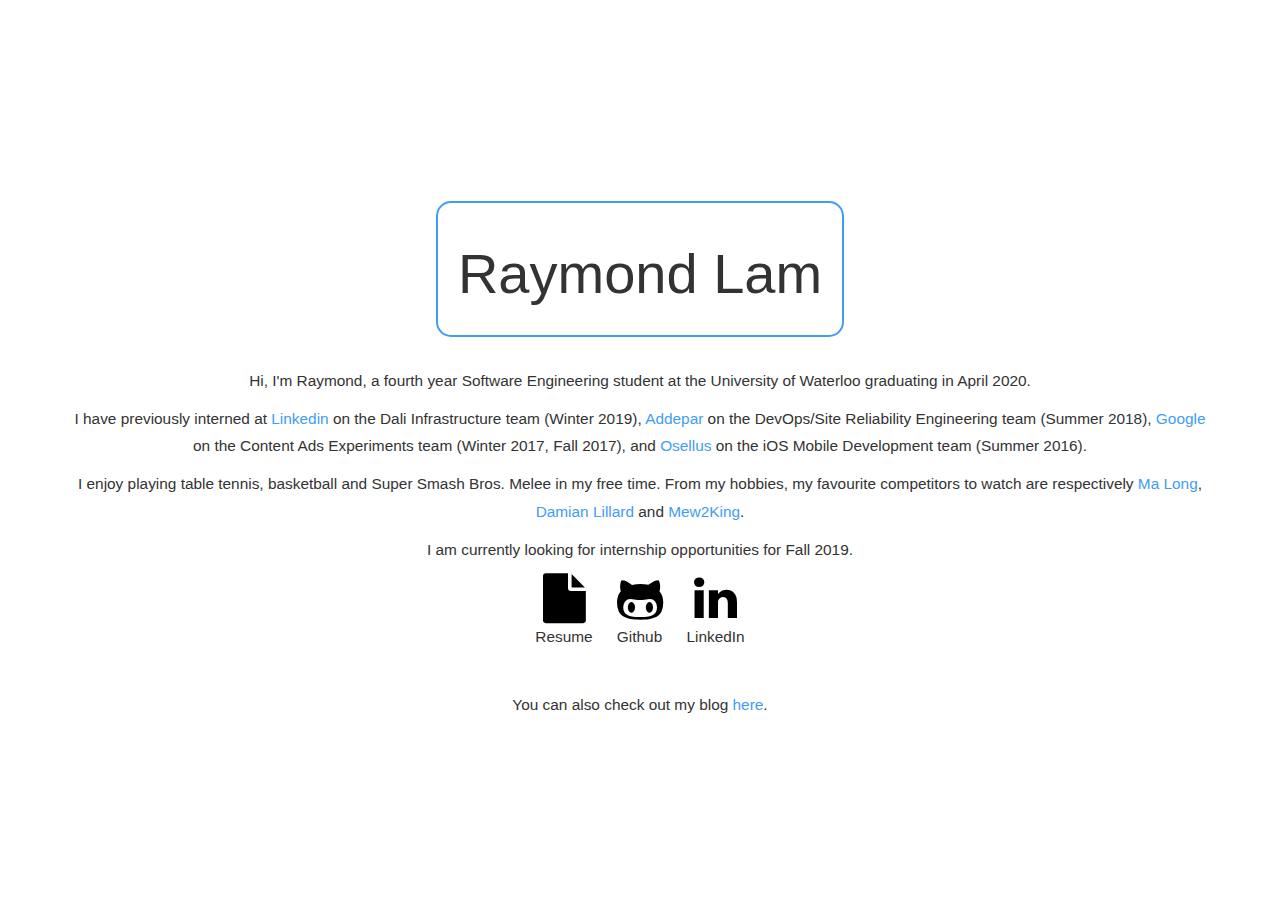
<file: index.html>
<!DOCTYPE html>
<html lang='en'>
<head>
    <title>Raymond Lam</title>
    <meta charset="utf-8">
    <meta http-equiv="X-UA-Compatible" content="IE=edge">
    <meta name="viewport" content="width=device-width, initial-scale=1.0">
    <link href="media/favicon.png" rel="icon" type="image/x-icon" />
    <meta name="description" content="Raymond Lam - Personal Website">
    <meta name="author" content="Raymond Lam">

    <title>Raymond Lam</title>

    <!-- Bootstrap CSS -->
    <link rel="stylesheet" type="text/css" href="https://maxcdn.bootstrapcdn.com/bootstrap/3.3.5/css/bootstrap.min.css">

    <!-- Font Awesome CSS -->
    <link href="./css/font-awesome.min.css" type="text/css" rel="stylesheet">

    <!-- Personal CSS -->
    <link href="./css/style.css" type="text/css" rel="stylesheet">

    <!-- HTML5 Shim and Respond.js IE8 support of HTML5 elements and media queries -->
    <!-- WARNING: Respond.js doesn't work if you view the page via file:// -->
    <!--[if lt IE 9]>
    <script src = "https://oss.maxcdn.com/libs/html5shiv/3.7.0/html5shiv.js"></script>
    <script src = "https://oss.maxcdn.com/libs/respond.js/1.3.0/respond.min.js"></script>
    <![endif]-->

</head>

<body>

    <div class="outer">
        <div class="middle">
            <div class="top-margin bottom-margin">

                <!-- Main Body Section -->
                <div class="container">
                    <div class="content text-center">
                        <!-- Header Section -->
                        <div class="bottom-margin intro-rounded-box">
                            <h1>Raymond Lam</h1>
                        </div> <!-- bottom-margin -->

                        <p>Hi, I'm Raymond, a fourth year Software Engineering student at the University of Waterloo graduating in April 2020.</p>
                        <p>I have previously interned at <a href="https://linkedin.com/" target="_blank">Linkedin</a> on the Dali Infrastructure team (Winter 2019), <a href="https://addepar.com/" target="_blank">Addepar</a> on the DevOps/Site Reliability Engineering team (Summer 2018), <a href="https://www.google.com/intl/en/about/" target="_blank">Google</a> on the Content Ads Experiments team (Winter 2017, Fall 2017), and <a href="http://www.osellus-mobile.com/" target="_blank">Osellus</a> on the iOS Mobile Development team (Summer 2016).</p>
                        <p>I enjoy playing table tennis, basketball and Super Smash Bros. Melee in my free time. From my hobbies, my favourite competitors to watch are respectively <a href="https://www.youtube.com/watch?v=onEkHHWzxW0" target="_blank">Ma Long</a>, <a href="https://www.youtube.com/watch?v=mzSsAqm7HVM" target="_blank">Damian Lillard</a> and <a href="https://www.youtube.com/watch?v=n_ZHTA0LJdw" target="_blank">Mew2King</a>.</p>
                        <p>I am currently looking for internship opportunities for Fall 2019.</p>

                        <!-- Contact Section -->
                        <div class="bottom-margin">
                            <div class="contacts">
                                <div class="contacts-element text-center">
                                    <a class="contact-icon" href="resources/raymond_lam_resume.pdf" target="_blank"><span class="fa fa-file"></span></a>
                                    <p>Resume</p>
                                </div>
                                &nbsp;
                                <div class="contacts-element text-center">
                                    <a class="contact-icon" href="https://github.com/raymondlam12" target="_blank"><span class="fa fa-github-alt"></span></a>
                                    <p>Github</p>
                                </div>
                                &nbsp;
                                <div class="contacts-element text-center">
                                    <a class="contact-icon" href="https://www.linkedin.com/in/raymondlam12/" target="_blank"><span class="fa fa-linkedin"></span></a>
                                    <p>LinkedIn</p>
                                </div>
                            </div>
                        </div> <!-- bottom-margin -->

                        <p>You can also check out my blog <a href="./blog.html">here</a>.</p>
                    </div> <!-- intro text-center -->
                </div> <!-- container -->
            </div> <!-- top-margin bottom-margin -->
        </div> <!-- middle -->
    </div> <!-- outer -->

    <!-- Includes -->
    <script src="https://ajax.googleapis.com/ajax/libs/jquery/3.2.1/jquery.min.js"></script>
    <script src="https://maxcdn.bootstrapcdn.com/bootstrap/3.3.5/js/bootstrap.min.js"></script>

</body>
</html>
</file>
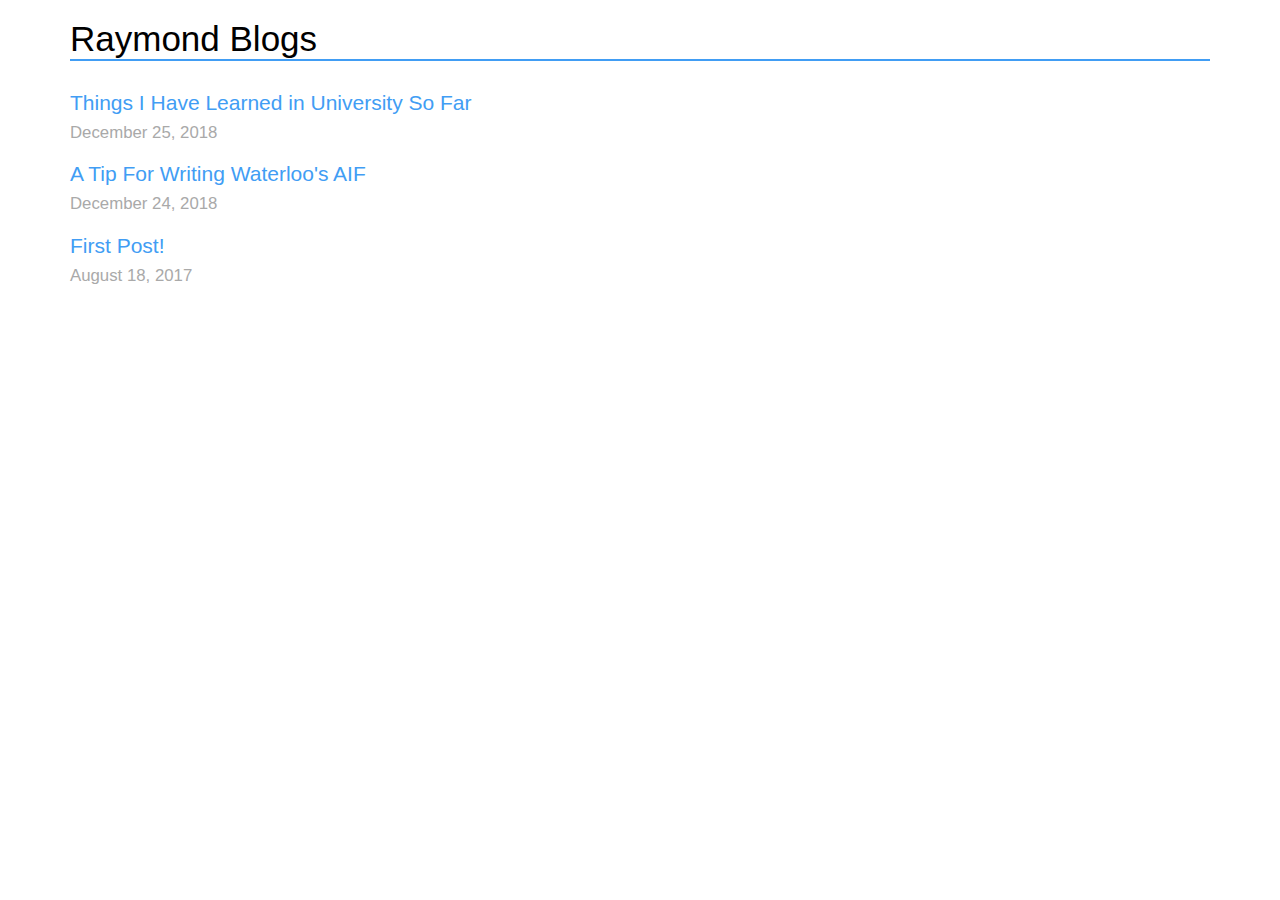
<file: blog.html>
<!DOCTYPE html>
<html lang='en'>
<head>
	<title>Raymond Lam</title>
	<meta charset="utf-8">
	<meta http-equiv="X-UA-Compatible" content="IE=edge">
    <meta name="viewport" content="width=device-width, initial-scale=1.0">
    <link href="media/favicon.png" rel="icon" type="image/x-icon" />
    <meta name="description" content="Raymond Lam - Personal Website">
    <meta name="author" content="Raymond Lam">

    <title>Raymond Lam</title>

    <!-- Bootstrap CSS -->
    <link rel="stylesheet" type="text/css" href="https://maxcdn.bootstrapcdn.com/bootstrap/3.3.5/css/bootstrap.min.css">

    <!-- Font Awesome CSS -->
    <link href="./css/font-awesome.min.css" type="text/css" rel="stylesheet">

    <!-- Personal CSS -->
    <link href="./css/style.css" type="text/css" rel="stylesheet">

	<!-- HTML5 Shim and Respond.js IE8 support of HTML5 elements and media queries -->
	<!-- WARNING: Respond.js doesn't work if you view the page via file:// -->
	<!--[if lt IE 9]>
	<script src = "https://oss.maxcdn.com/libs/html5shiv/3.7.0/html5shiv.js"></script>
	<script src = "https://oss.maxcdn.com/libs/respond.js/1.3.0/respond.min.js"></script>
	<![endif]-->

</head>
<body>
    <div class="outer">
        <div class="container content">
            <div class="bottom-margin">
                <a href="./index.html"><h2 class="bottom-margin underline">Raymond Blogs</h2></a>

                <div class="blog-listing">
                    <h4><a href="./blog-posts/2018-12-25-things-i-have-learned-in-university-so-far.html">Things I Have Learned in University So Far</a></h4>
                    <h5>December 25, 2018</h5>
                </div> <!-- blog-listing -->

                <div class="blog-listing">
                    <h4><a href="./blog-posts/2018-12-24-a-tip-for-writing-waterloos-aif.html">A Tip For Writing Waterloo's AIF</a></h4>
                    <h5>December 24, 2018</h5>
                </div> <!-- blog-listing -->

                <div class="blog-listing">
                    <h4><a href="./blog-posts/2017-08-18-first-post.html">First Post!</a></h4>
                    <h5>August 18, 2017</h5>
                </div> <!-- blog-listing -->

            </div> <!-- bottom-margin -->
        </div> <!-- container content -->
    </div> <!-- outer -->

    <!-- Includes -->
    <script src="https://ajax.googleapis.com/ajax/libs/jquery/3.2.1/jquery.min.js"></script>
    <script src="https://maxcdn.bootstrapcdn.com/bootstrap/3.3.5/js/bootstrap.min.js"></script>
</body>

</html>
</file>
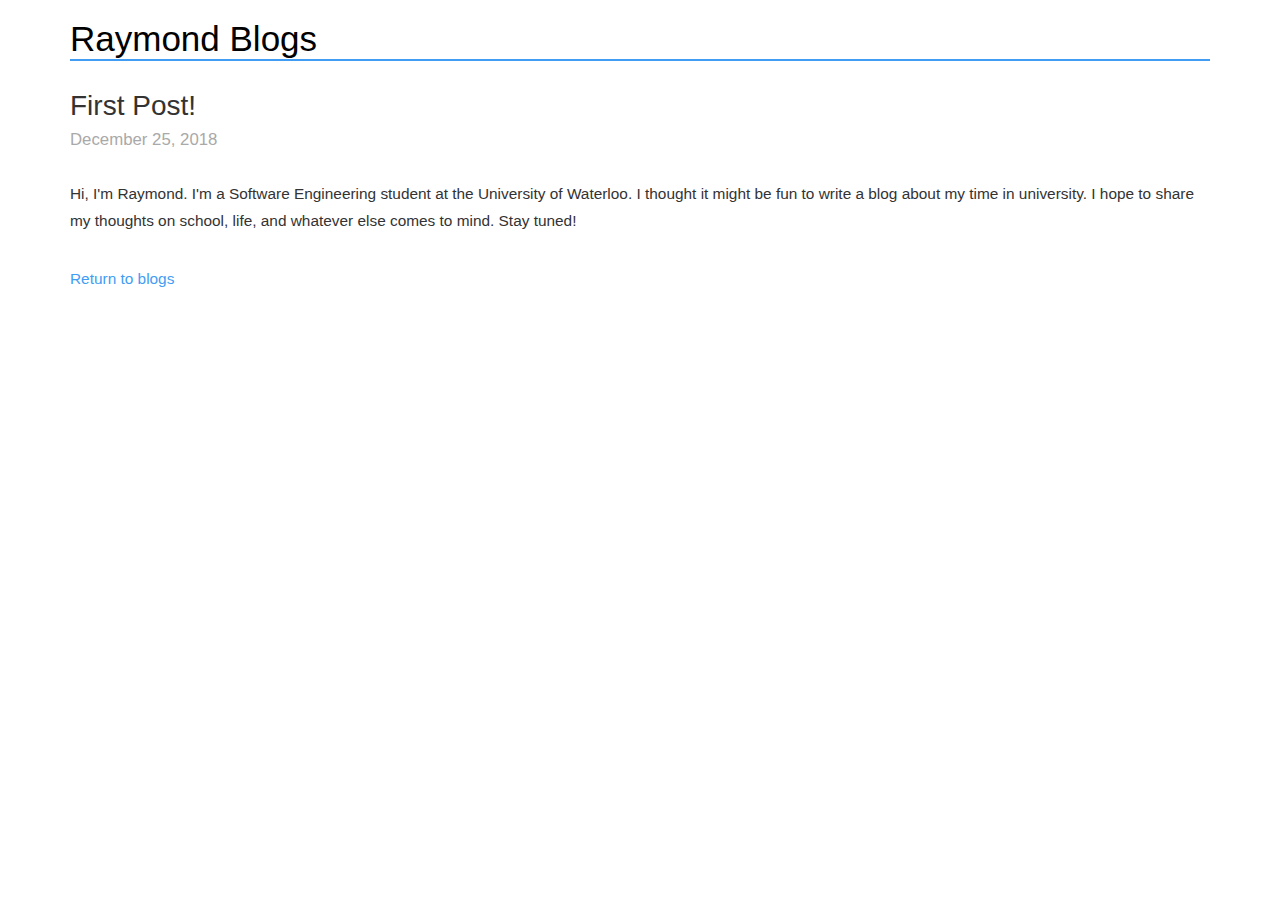
<file: blog-posts/2017-08-18-first-post.html>
<!DOCTYPE html>
<html lang='en'>
<head>
	<title>Raymond Lam</title>
	<meta charset="utf-8">
	<meta http-equiv="X-UA-Compatible" content="IE=edge">
    <meta name="viewport" content="width=device-width, initial-scale=1.0">
    <link href="../media/favicon.png" rel="icon" type="image/x-icon" />
    <meta name="description" content="Raymond Lam - Personal Website">
    <meta name="author" content="Raymond Lam">

    <title>Raymond Lam</title>

    <!-- Bootstrap CSS -->
    <link rel="stylesheet" type="text/css" href="https://maxcdn.bootstrapcdn.com/bootstrap/3.3.5/css/bootstrap.min.css">

    <!-- Font Awesome CSS -->
    <link href="../css/font-awesome.min.css" type="text/css" rel="stylesheet">

    <!-- Personal CSS -->
    <link href="../css/style.css" type="text/css" rel="stylesheet">

	<!-- HTML5 Shim and Respond.js IE8 support of HTML5 elements and media queries -->
	<!-- WARNING: Respond.js doesn't work if you view the page via file:// -->
	<!--[if lt IE 9]>
	<script src = "https://oss.maxcdn.com/libs/html5shiv/3.7.0/html5shiv.js"></script>
	<script src = "https://oss.maxcdn.com/libs/respond.js/1.3.0/respond.min.js"></script>
	<![endif]-->

</head>

<body>
    <div class="outer">
        
        <div class="bottom-margin">
            <div class="container content">
                <div class="bottom-margin">
                    <h2 class="underline bottom-margin"><a href="./../index.html">Raymond Blogs</a></h2>
                    <div class="blog-post">

                        <h3>First Post!</h3>

                        <h5 class="bottom-margin">December 25, 2018</h5>

                        <p>Hi, I'm Raymond. I'm a Software Engineering student at the University of Waterloo. I thought it might be fun to write a blog about my time in university. I hope to share my thoughts on school, life, and whatever else comes to mind. Stay tuned!</p>
                        
                    </div> <!-- blog-post -->

                    <p><a href="../blog.html">Return to blogs</a></p>
                </div> <!-- bottom-margin -->
            </div> <!-- container content -->
        </div><!-- top-margin -->
    </div> <!-- outer -->

    <!-- Includes -->
    <script src="https://ajax.googleapis.com/ajax/libs/jquery/3.2.1/jquery.min.js"></script>
    <script src="https://maxcdn.bootstrapcdn.com/bootstrap/3.3.5/js/bootstrap.min.js"></script>
</body>

</html>
</file>
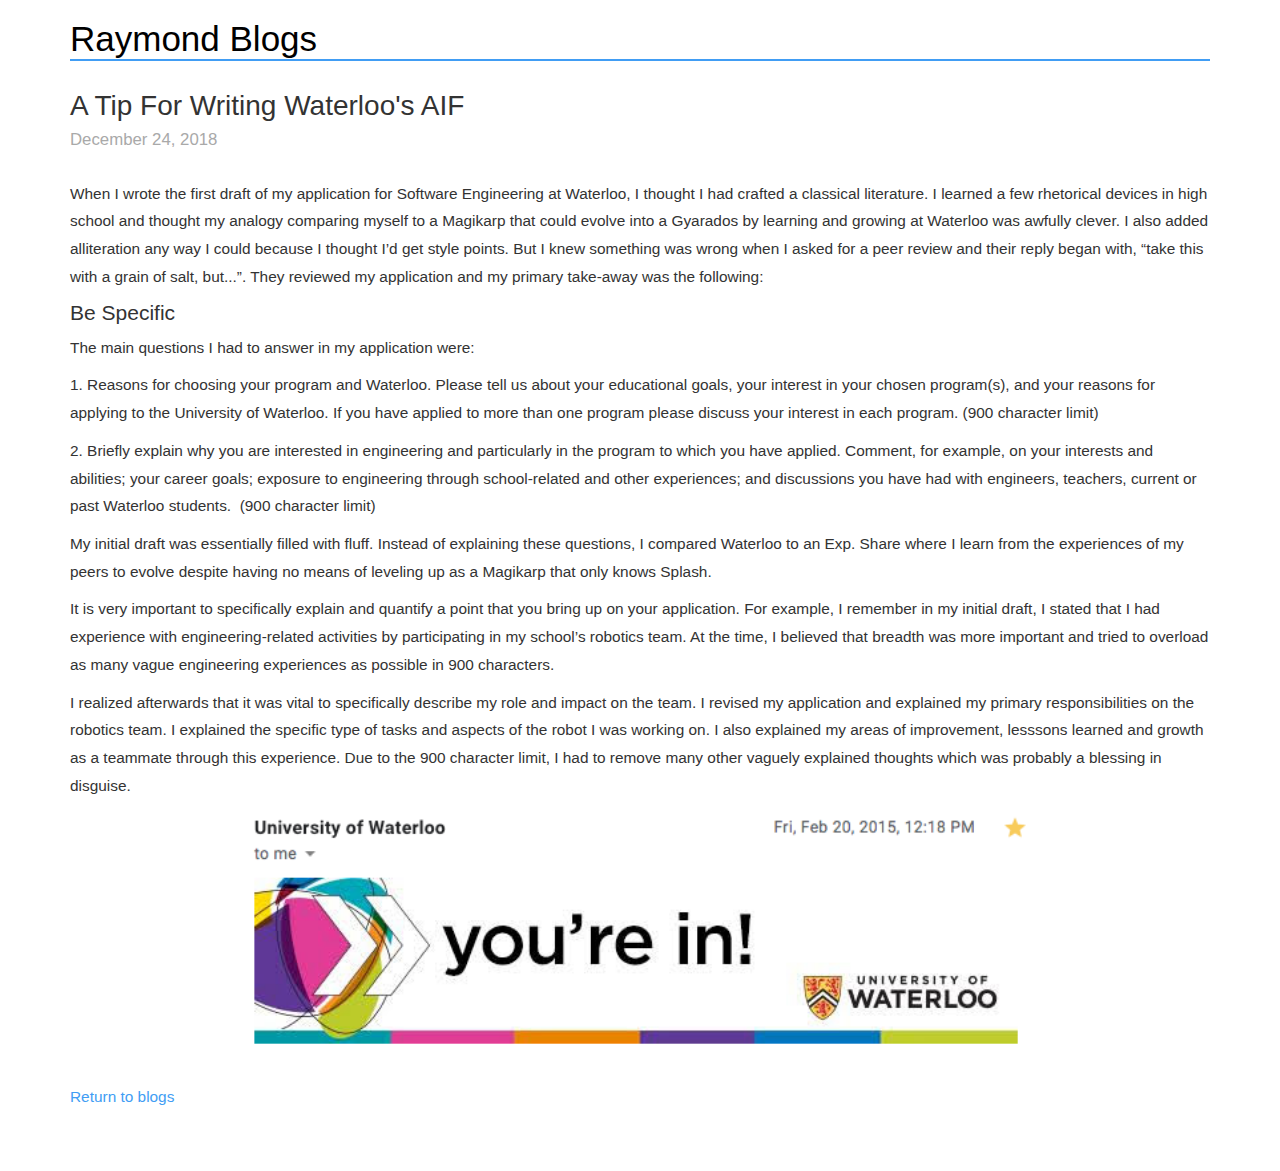
<file: blog-posts/2018-12-24-a-tip-for-writing-waterloos-aif.html>
<!DOCTYPE html>
<html lang='en'>
<head>
    <title>Raymond Lam</title>
    <meta charset="utf-8">
    <meta http-equiv="X-UA-Compatible" content="IE=edge">
    <meta name="viewport" content="width=device-width, initial-scale=1.0">
    <link href="../media/favicon.png" rel="icon" type="image/x-icon" />
    <meta name="description" content="Raymond Lam - Personal Website">
    <meta name="author" content="Raymond Lam">

    <title>Raymond Lam</title>

    <!-- Bootstrap CSS -->
    <link rel="stylesheet" type="text/css" href="https://maxcdn.bootstrapcdn.com/bootstrap/3.3.5/css/bootstrap.min.css">

    <!-- Font Awesome CSS -->
    <link href="../css/font-awesome.min.css" type="text/css" rel="stylesheet">

    <!-- Personal CSS -->
    <link href="../css/style.css" type="text/css" rel="stylesheet">

    <!-- HTML5 Shim and Respond.js IE8 support of HTML5 elements and media queries -->
    <!-- WARNING: Respond.js doesn't work if you view the page via file:// -->
    <!--[if lt IE 9]>
    <script src = "https://oss.maxcdn.com/libs/html5shiv/3.7.0/html5shiv.js"></script>
    <script src = "https://oss.maxcdn.com/libs/respond.js/1.3.0/respond.min.js"></script>
    <![endif]-->

</head>

<body>
    <div class="outer">
        
        <div class="bottom-margin">
            <div class="container content">
                <div class="bottom-margin">
                    <h2 class="underline bottom-margin"><a href="./../index.html">Raymond Blogs</a></h2>
                    <div class="blog-post">

                        <h3>A Tip For Writing Waterloo's AIF</h3>

                        <h5 class="bottom-margin">December 24, 2018</h5>

                        <p>When I wrote the first draft of my application for Software Engineering at Waterloo, I thought I had crafted a classical literature. I learned a few rhetorical devices in high school and thought my analogy comparing myself to a Magikarp that could evolve into a Gyarados by learning and growing at Waterloo was awfully clever. I also added alliteration any way I could because I thought I’d get style points. But I knew something was wrong when I asked for a peer review and their reply began with, “take this with a grain of salt, but...”. They reviewed my application and my primary take-away was the following:</p>

                        <h4>Be Specific</h4>

                        <p>The main questions I had to answer in my application were:</p>

                        <p>1. Reasons for choosing your program and Waterloo. Please tell us about your educational goals, your interest in your chosen program(s), and your reasons for applying to the University of Waterloo. If you have applied to more than one program please discuss your interest in each program. (900 character limit)</p>

                        <p>2. Briefly explain why you are interested in engineering and particularly in the program to which you have applied. Comment, for example, on your interests and abilities; your career goals; exposure to engineering through school-related and other experiences; and discussions you have had with engineers, teachers, current or past Waterloo students.  (900 character limit)</p>

                        <p>My initial draft was essentially filled with fluff. Instead of explaining these questions, I compared Waterloo to an Exp. Share where I learn from the experiences of my peers to evolve despite having no means of leveling up as a Magikarp that only knows Splash.</p>

                        <p>It is very important to specifically explain and quantify a point that you bring up on your application. For example, I remember in my initial draft, I stated that I had experience with engineering-related activities by participating in my school’s robotics team. At the time, I believed that breadth was more important and tried to overload as many vague engineering experiences as possible in 900 characters.</p>

                        <p>I realized afterwards that it was vital to specifically describe my role and impact on the team. I revised my application and explained my primary responsibilities on the robotics team. I explained the specific type of tasks and aspects of the robot I was working on. I also explained my areas of improvement, lesssons learned and growth as a teammate through this experience. Due to the 900 character limit, I had to remove many other vaguely explained thoughts which was probably a blessing in disguise.</p>

                        <img class="center" src="../img/blog/2018-12-24-a-tip-for-writing-waterloos-aif/accept-uwaterloo.png">

                    </div> <!-- blog-post -->
                    <p><a href="../blog.html">Return to blogs</a></p>
                </div> <!-- bottom-margin -->
            </div> <!-- container content -->
        </div><!-- top-margin -->
    </div> <!-- outer -->

    <!-- Includes -->
    <script src="https://ajax.googleapis.com/ajax/libs/jquery/3.2.1/jquery.min.js"></script>
    <script src="https://maxcdn.bootstrapcdn.com/bootstrap/3.3.5/js/bootstrap.min.js"></script>
</body>

</html>
</file>
<file: css/style.css>
/* Helper CSS */

.bottom-margin {
    margin-bottom: 30px;
}

.top-margin {
    margin-top: 60px;
}

.footer-absolute {
    font-family: Helvetica;
    position: fixed;
    bottom: 0px;
    width: 100%;
    background-color: white;
    color:black;
}

.underline{
    border-bottom: 2px solid #419df4;
    width: 100%;
    display: block;
}

/* Navbar customizations */
.navbar-header a {
    color: white !important;
}

.navbar-header a:hover {
    color: #419df4 !important;
}

.navbar-collapse a {
    color: white !important;
}

.navbar-collapse a:hover {
    color: #419df4 !important;
}

/* CSS used to center */
.outer {
    display: table;
    position: absolute;
    height: 100%;
    width: 100%;
    background-color: #ffffff;
}

.middle {
    display: table-cell;
    vertical-align: middle;
}

/* index css */
.content {
    font-family: Helvetica;
}

.content h5 {
    font-size: 1.2em;
}

.content h4 {
    font-size: 1.5em;
}

.content h3 {
    font-size: 2em;
}

.content h2 {
    font-size: 2.5em;
}

.content h1 {
    font-size: 4em;
}

.content p {
    font-size: 1.1em;
    line-height: 1.8em;
}

.content p > a{
    color: #419df4;
}

.content a {
    color: black;
}

.intro a:hover {
    color: black;
}

.contact-icon {
    line-height: 10px;
    font-size: 50px;
    color: black;
}

.contact-icon:hover {
    color: #419df4;
}

.contact-info {
    color:black;
    font-size: 1.8em;
}

.contact-info:hover {
    color: #419df4;
}

/* about css */
.intro-rounded-box {
    border-radius: 15px;
    border: 2px solid #419df4;
    padding: 20px; 
    width: auto;
    height: auto !important; 
    min-height: 30px
    margin: auto;
    display: inline-block;
}

.intro-rounded-box:hover {
    border: 2px dashed #419df4;
}

.rounded-box {
    border-radius: 15px;
    border: 2px solid black;
    padding: 20px; 
    width: 80%;
    height: auto !important; 
    min-height: 30px
    margin: auto;
    display: inline-block;
}

.rounded-box:hover {
    border: 2px dashed #419df4;
}

.rounded-box h2 {
    font-size: 1.2em;
    padding: 0px;
    margin: 10px;
    font-weight: bold;
}

.rounded-box h3 {
    font-size: 1.0em;
    padding: 0px;
    margin: 10px;
}

.rounded-box img {
    margin-top: 5px;
    margin-bottom: 5px;
}
.rounded-box ul {
    text-align: left;
}

.rounded-box ul li:before {
    font-size: 1.0em;
    list-style-type: circle;
    font-family: Helvetica;
}

/* blog css */
.blog-listing {
    margin-bottom:20px;
}

.blog-listing a {
    color: #419df4;
}

.blog-listing h5 {
    color:#A9A9A9;
}

/* actual blog post css */
.blog-post {
    margin-bottom:30px;
}

.blog-post h5 {
    color:#A9A9A9;
}

.blog-post h2 {
    color: black;
}

.blog-post a {
    color: #419df4;
}

.center {
  display: block;
  margin-left: auto;
  margin-right: auto;
  width: 70%;
}

/* Styling Contacts*/
.contacts {
    display: flex;
    flex-wrap: wrap;
    justify-content: center;
}

.contacts-element {
    padding-right: 10px;
    padding-left: 10px;
}
</file>
